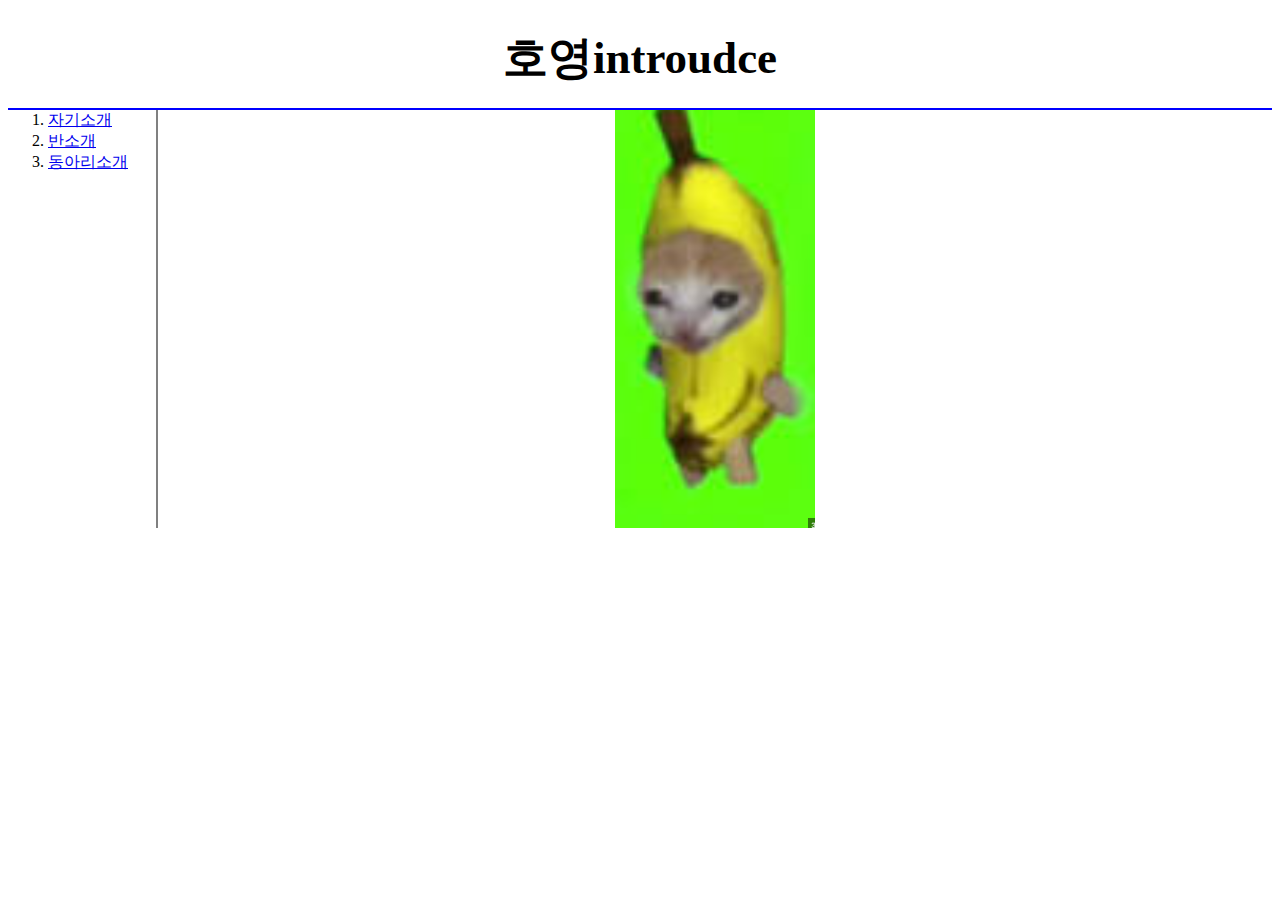
<file: index.html>
<!DOCTYPE html>
<html lang="en">

<head>
    <link href="index.css" rel="stylesheet">
    <meta charset="UTF-8">
    <meta name="viewport" content="width=device-width, initial-scale=1.0">
    <title>Document</title>
</head>

<body>
    <h1 class="tittle">호영introudce</h1>
    <div class="grid">
        <ol>
            <li><a href="1.html">자기소개</a>
            <li><a href="2.html">반소개</a></li>
            <li><a href="3.html">동아리소개</a></li>
        </ol>
        <div>
            <img class="profile" src="banna.png">
        </div>
    </div>
</body>

</html>
</file>
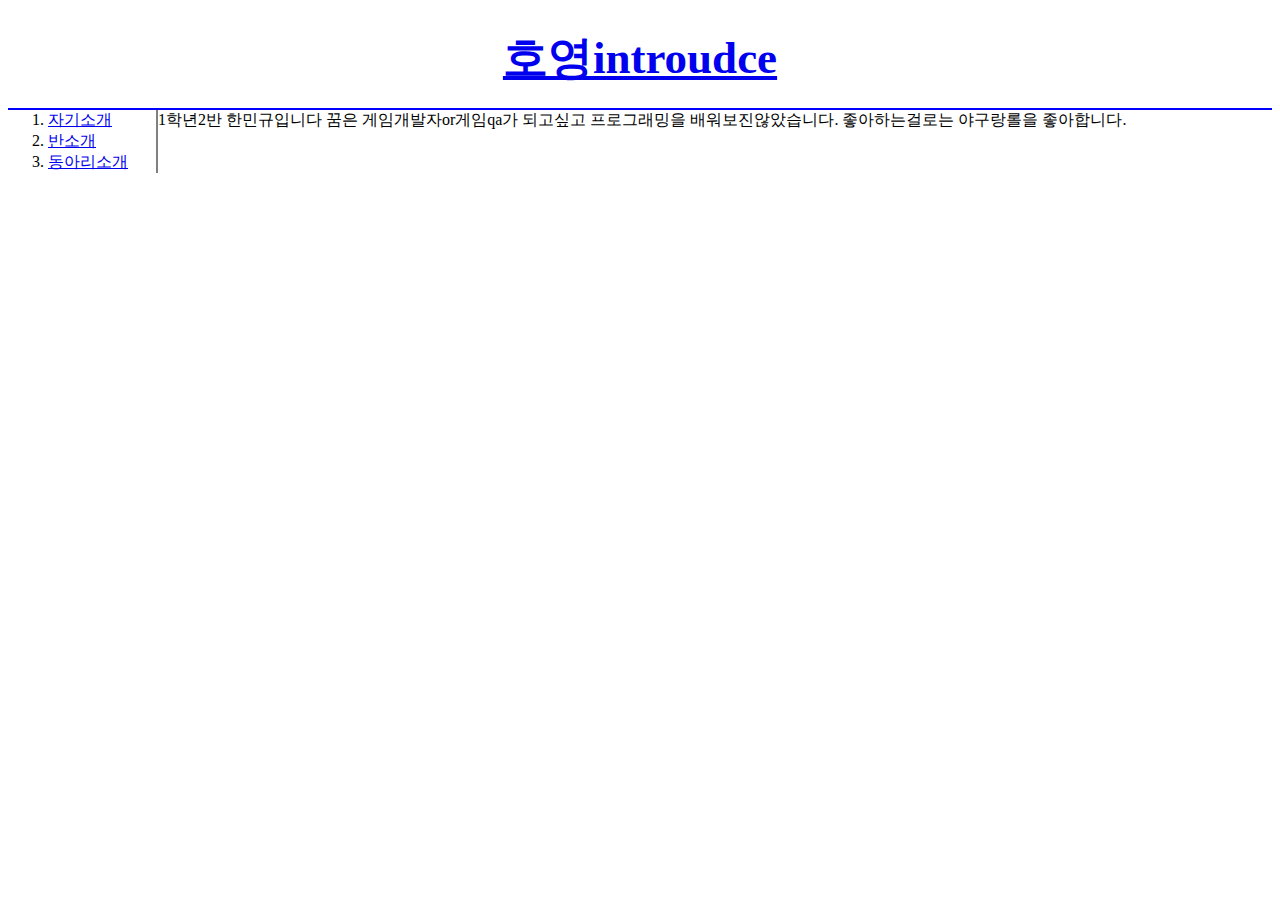
<file: 1.html>
<!DOCTYPE html>
<html lang="en">

<head>
    <link href="index.css" rel="stylesheet">
    <meta charset="UTF-8">
    <meta name="viewport" content="width=device-width, initial-scale=1.0">
    <title>Document</title>
</head>

<body>
    <h1 class="tittle">
        <a href = index.html>호영introudce</a>
    </h1>
    <div class="grid">
        <ol>
            <li><a href="1.html">자기소개</a>
            <li><a href="2.html">반소개</a></li>
            <li><a href="3.html">동아리소개</a></li>
        </ol>
        <div>
            1학년2반 한민규입니다 꿈은 게임개발자or게임qa가 되고싶고 프로그래밍을 배워보진않았습니다. 좋아하는걸로는 야구랑롤을 좋아합니다.
        </div>
    </div>
</body>

</html>
</file>
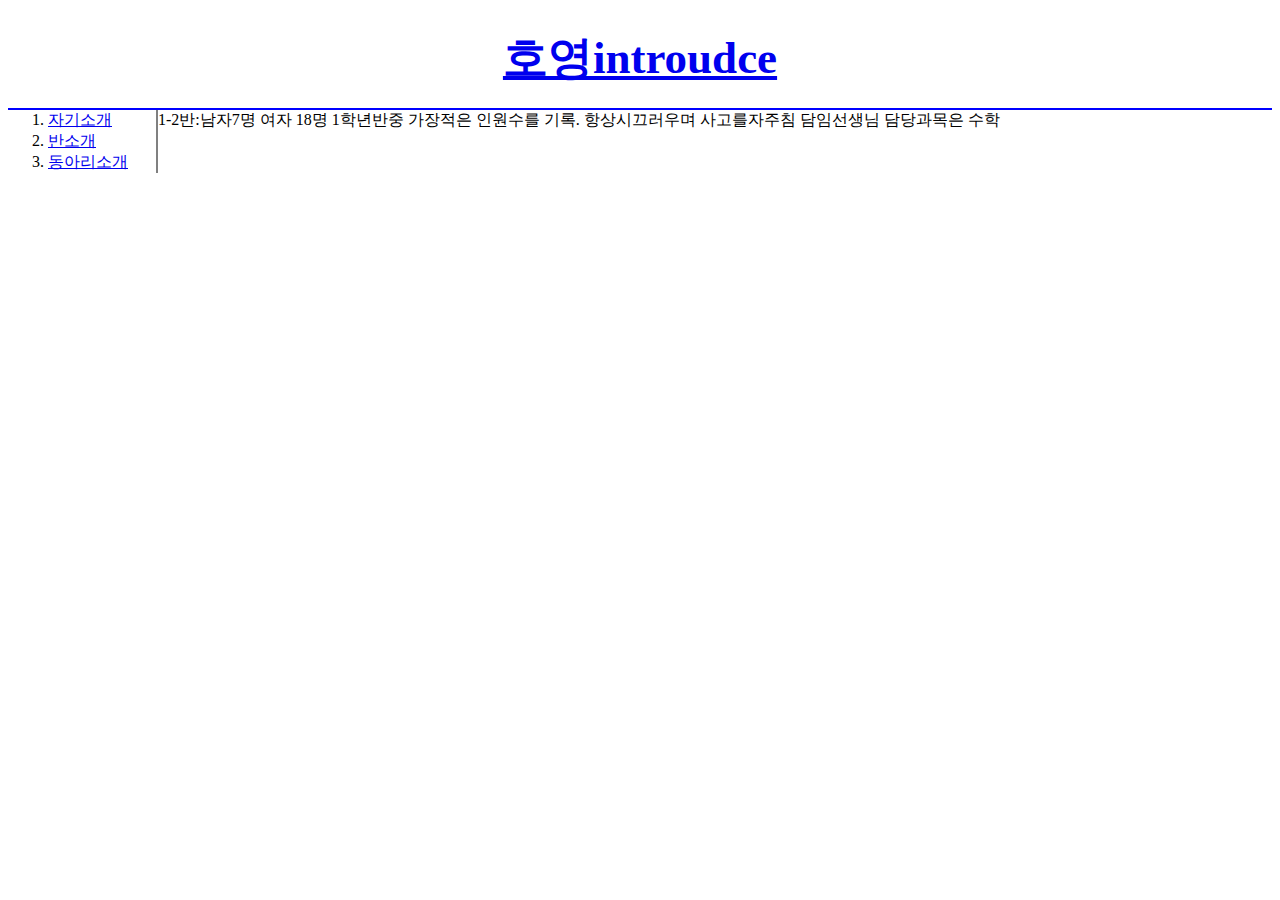
<file: 2.html>
<!DOCTYPE html>
<html lang="en">

<head>
    <link href="index.css" rel="stylesheet">
    <meta charset="UTF-8">
    <meta name="viewport" content="width=device-width, initial-scale=1.0">
    <title>Document</title>
</head>

<body>
    <h1 class="tittle">
        <a href = index.html>호영introudce</a>
    </h1>
    <div class="grid">
        <ol>
            <li><a href="1.html">자기소개</a>
            <li><a href="2.html">반소개</a></li>
            <li><a href="3.html">동아리소개</a></li>
        </ol>
        <div>
            1-2반:남자7명 여자 18명 1학년반중 가장적은 인원수를 기록. 항상시끄러우며 사고를자주침 담임선생님 담당과목은 수학
        </div>
    </div>
</body>

</html>
</file>
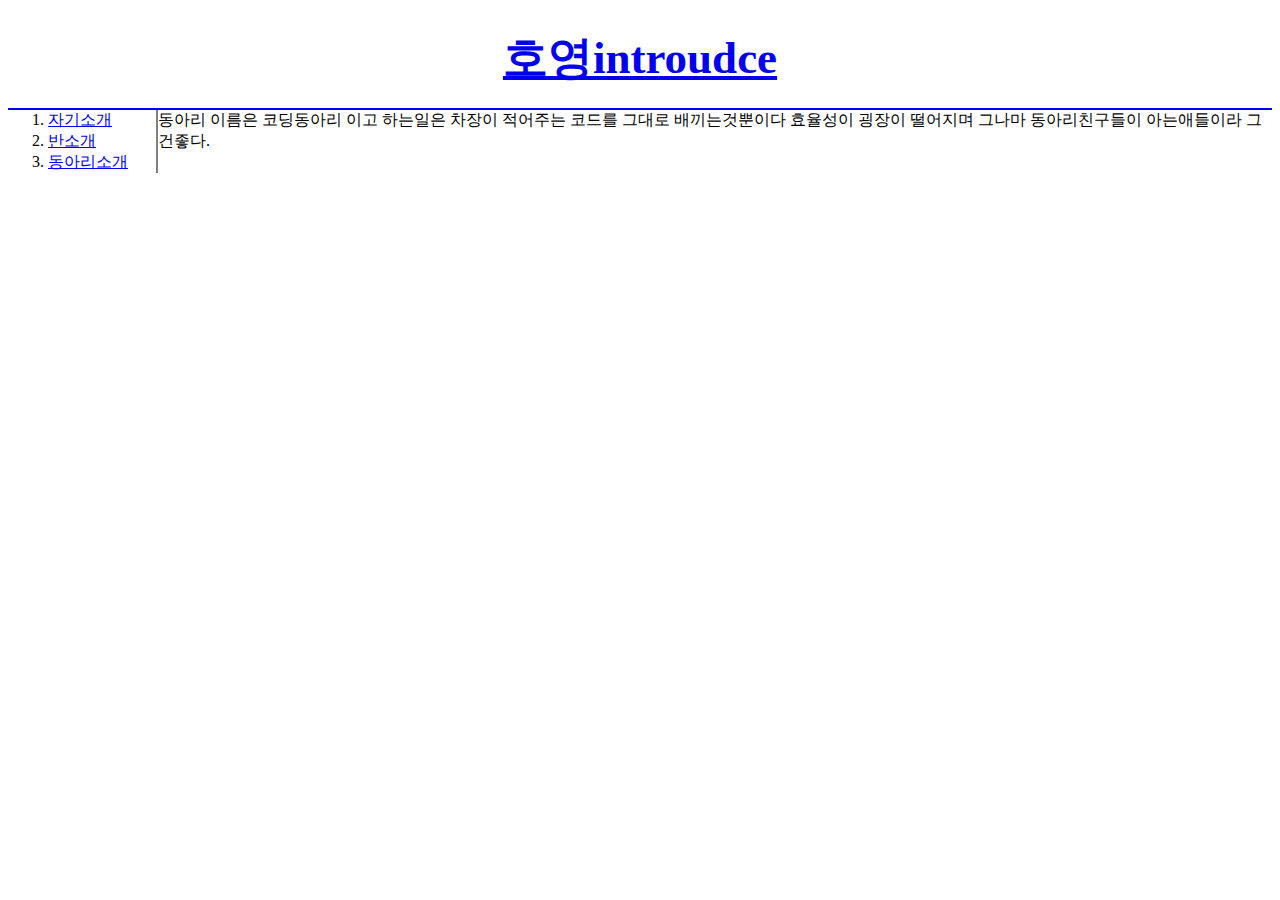
<file: 3.html>
<!DOCTYPE html>
<html lang="en">

<head>
    <link href="index.css" rel="stylesheet">
    <meta charset="UTF-8">
    <meta name="viewport" content="width=device-width, initial-scale=1.0">
    <title>Document</title>
</head>

<body>
    <h1 class="tittle">
        <a href = index.html>호영introudce</a>
    </h1>
    <div class="grid">
        <ol>
            <li><a href="1.html">자기소개</a>
            <li><a href="2.html">반소개</a></li>
            <li><a href="3.html">동아리소개</a></li>
        </ol>
        <div>
            동아리 이름은 코딩동아리 이고 하는일은 차장이 적어주는 코드를 그대로 배끼는것뿐이다 효율성이 굉장이 떨어지며 그나마 동아리친구들이 아는애들이라 그건좋다.
        </div>
    </div>
</body>

</html>
</file>
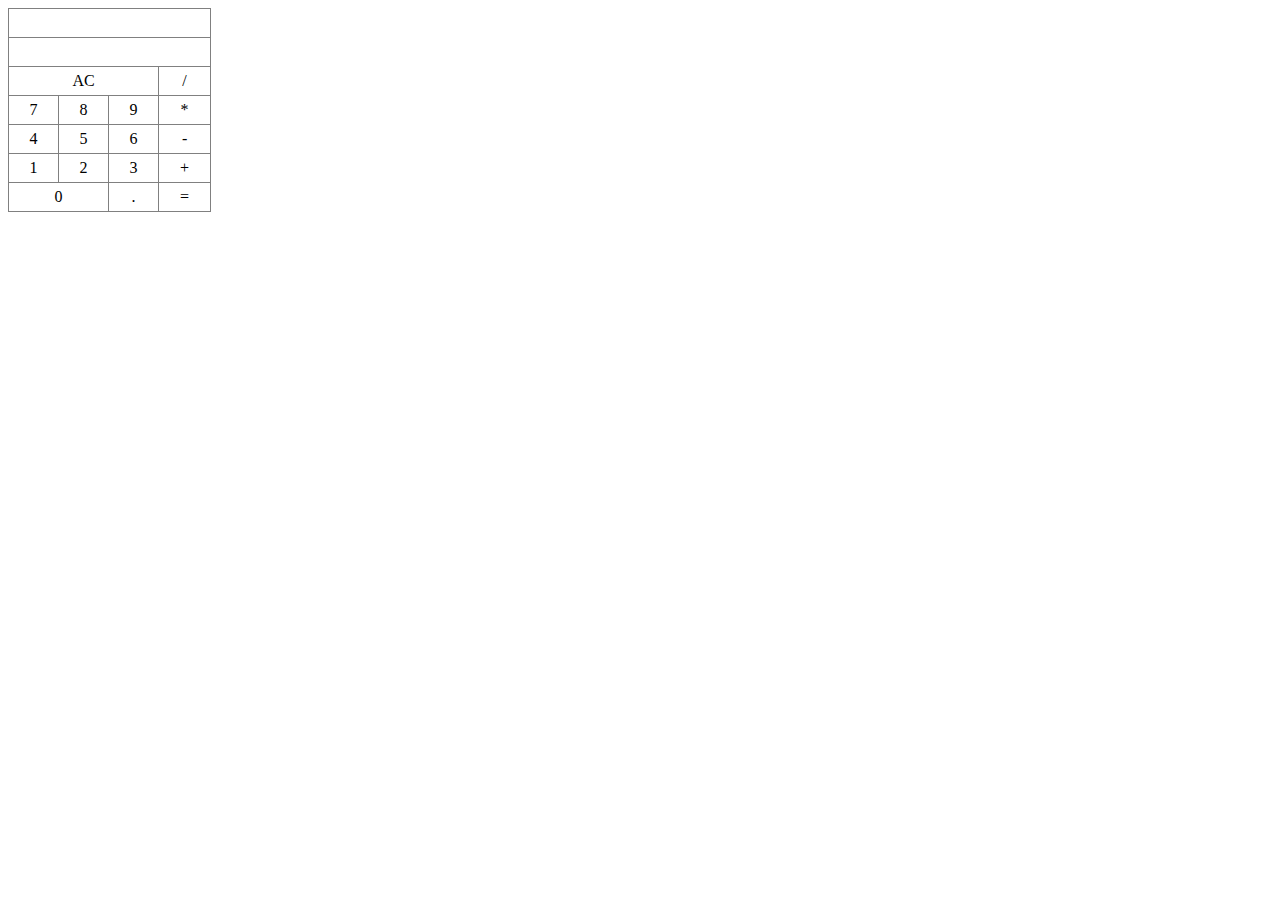
<file: calculator.html>
<!DOCTYPE html>
<html lang="en">
<head>
    <link href="calculator.css" rel="stylesheet">
    <meta charset="UTF-8">
    <meta name="viewport" content="width=device-width, initial-scale=1.0">
    <title>계산기</title>
</head>
<body>
    <script src="calculator.js"></script>         
    <table border="1">
        <tr>
           <td colspan="4">
            <input type="text" id="display">
           </td>
           </tr>
           <tr>
            <td colspan="4">
                <input type="text" id="result">
            </td>
            </tr>
            <tr>
                <td colspan="3"onclick="reset()">AC</td>
                <td>/</td>
                </tr>
                <tr>
                    <td onclick="add(7)">7</td>
                    <td onclick="add(8)">8</td>
                    <td onclick="add(9)">9</td>  
                    <td onclick="add('*')">*</td>
                </tr>
                <tr>
                    <td onclick="add(4)">4</td>
                    <td onclick="add(5)">5</td>
                    <td onclick="add(6)">6</td>
                    <td onclick="add('-')">-</td>
                </tr>
                <tr>
                    <td onclick="add(1)">1</td>
                    <td onclick="add(2)">2</td>
                    <td onclick="add(3)">3</td>
                    <td onclick="add('+')">+</td>
                </tr>
                <tr>
                    <td onclick="add(0)" colspan="2">0</td>
                    <td onclick="add('.')">.</td>
                    <td onclick="calculate()">=</td>
                   
                </tr>
           
       
       
    </table>
</body>
</html>
</file>
<file: index.css>
.profile{
    width:200px;
    display:block;
    margin-left:auto;
    margin-right:auto;
}
.grid{
    display: grid;
    grid-template-columns: 150px 1fr;
}
.tittle{
    font:30px;
    font-family: gulim;
    text-align: center;
}
h1{
    font-size: 45px;
    text-align: center;
    border-bottom:2px solid blue;
    margin:0px;
    padding:20px
}
ol{
    border-right: 2px solid gray;
    margin:0px;
}
</file>
<file: calculator.css>
table{
    border-collapse: collapse;
}
td{
    padding: 5px 10px;
    text-align: center;
}
input{
    border:none;
    text-align: right;
}
input:focus{
    outline:none;
}
</file>
